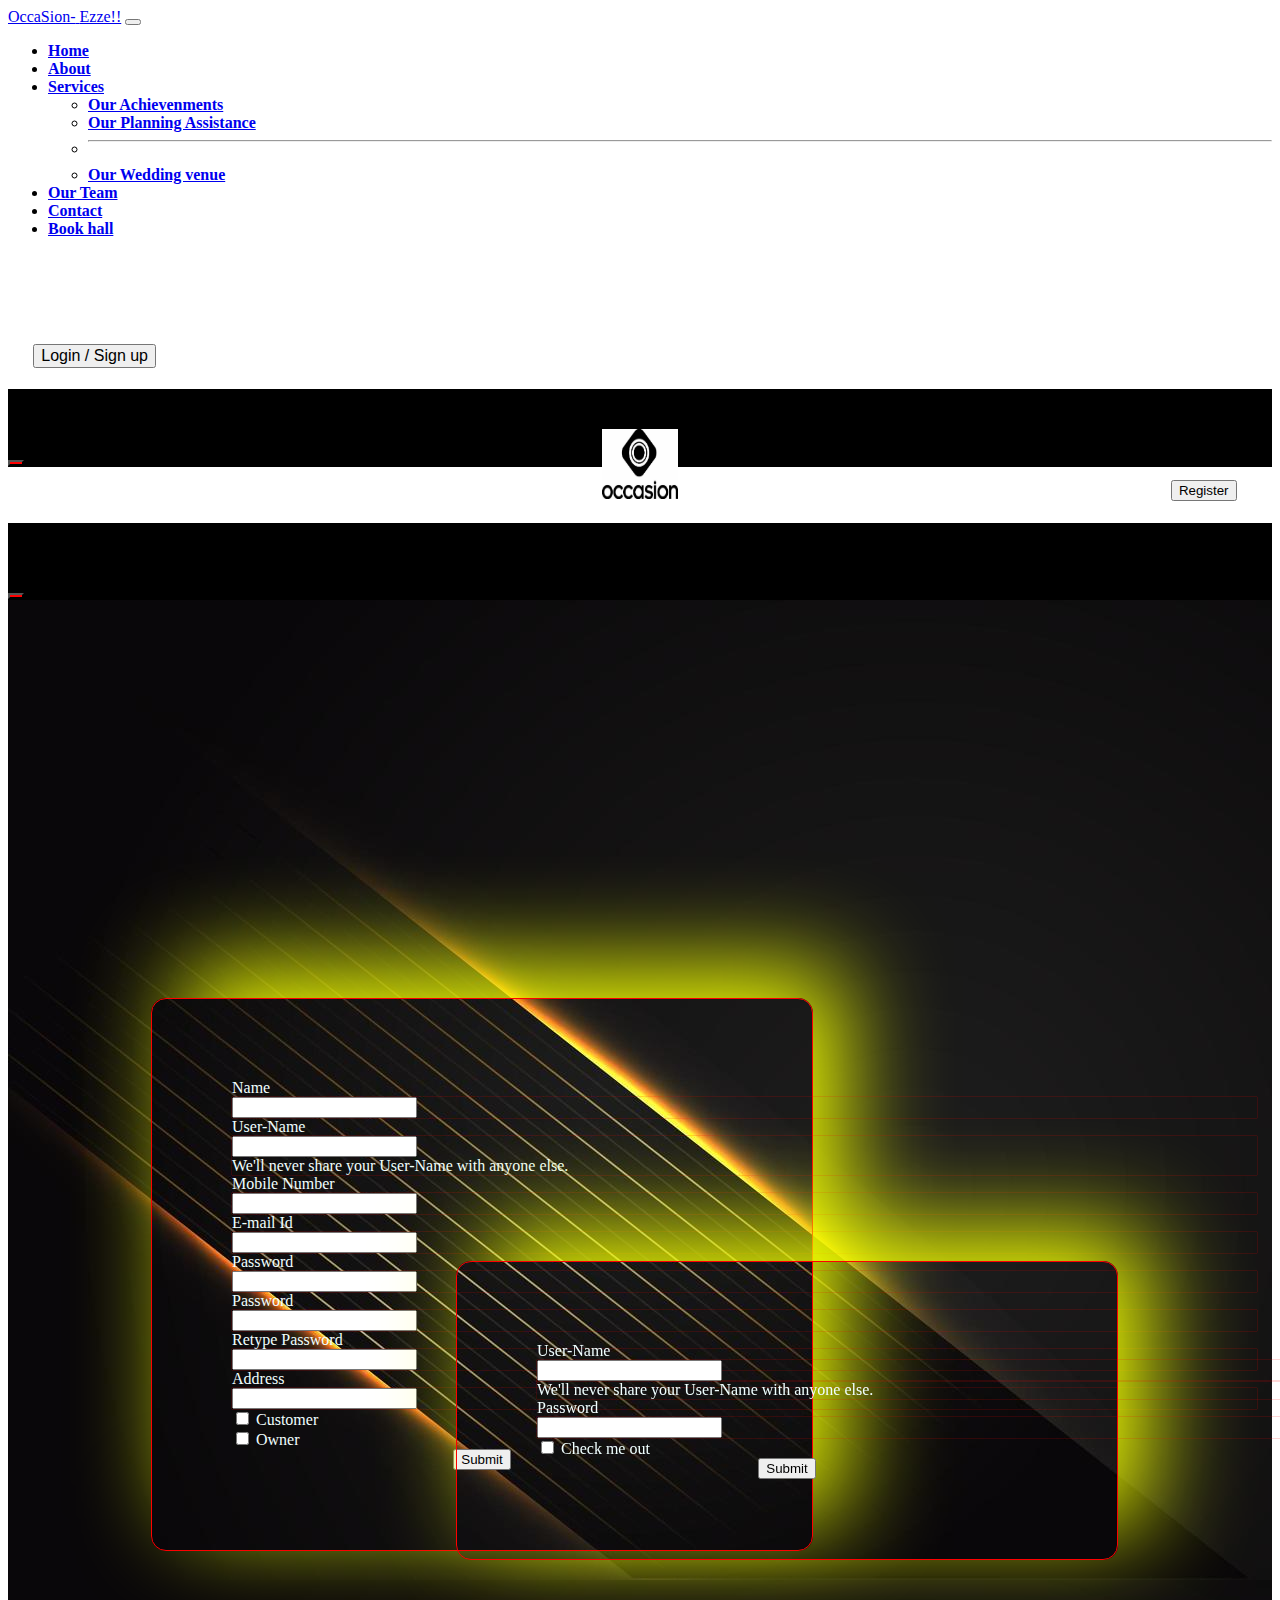
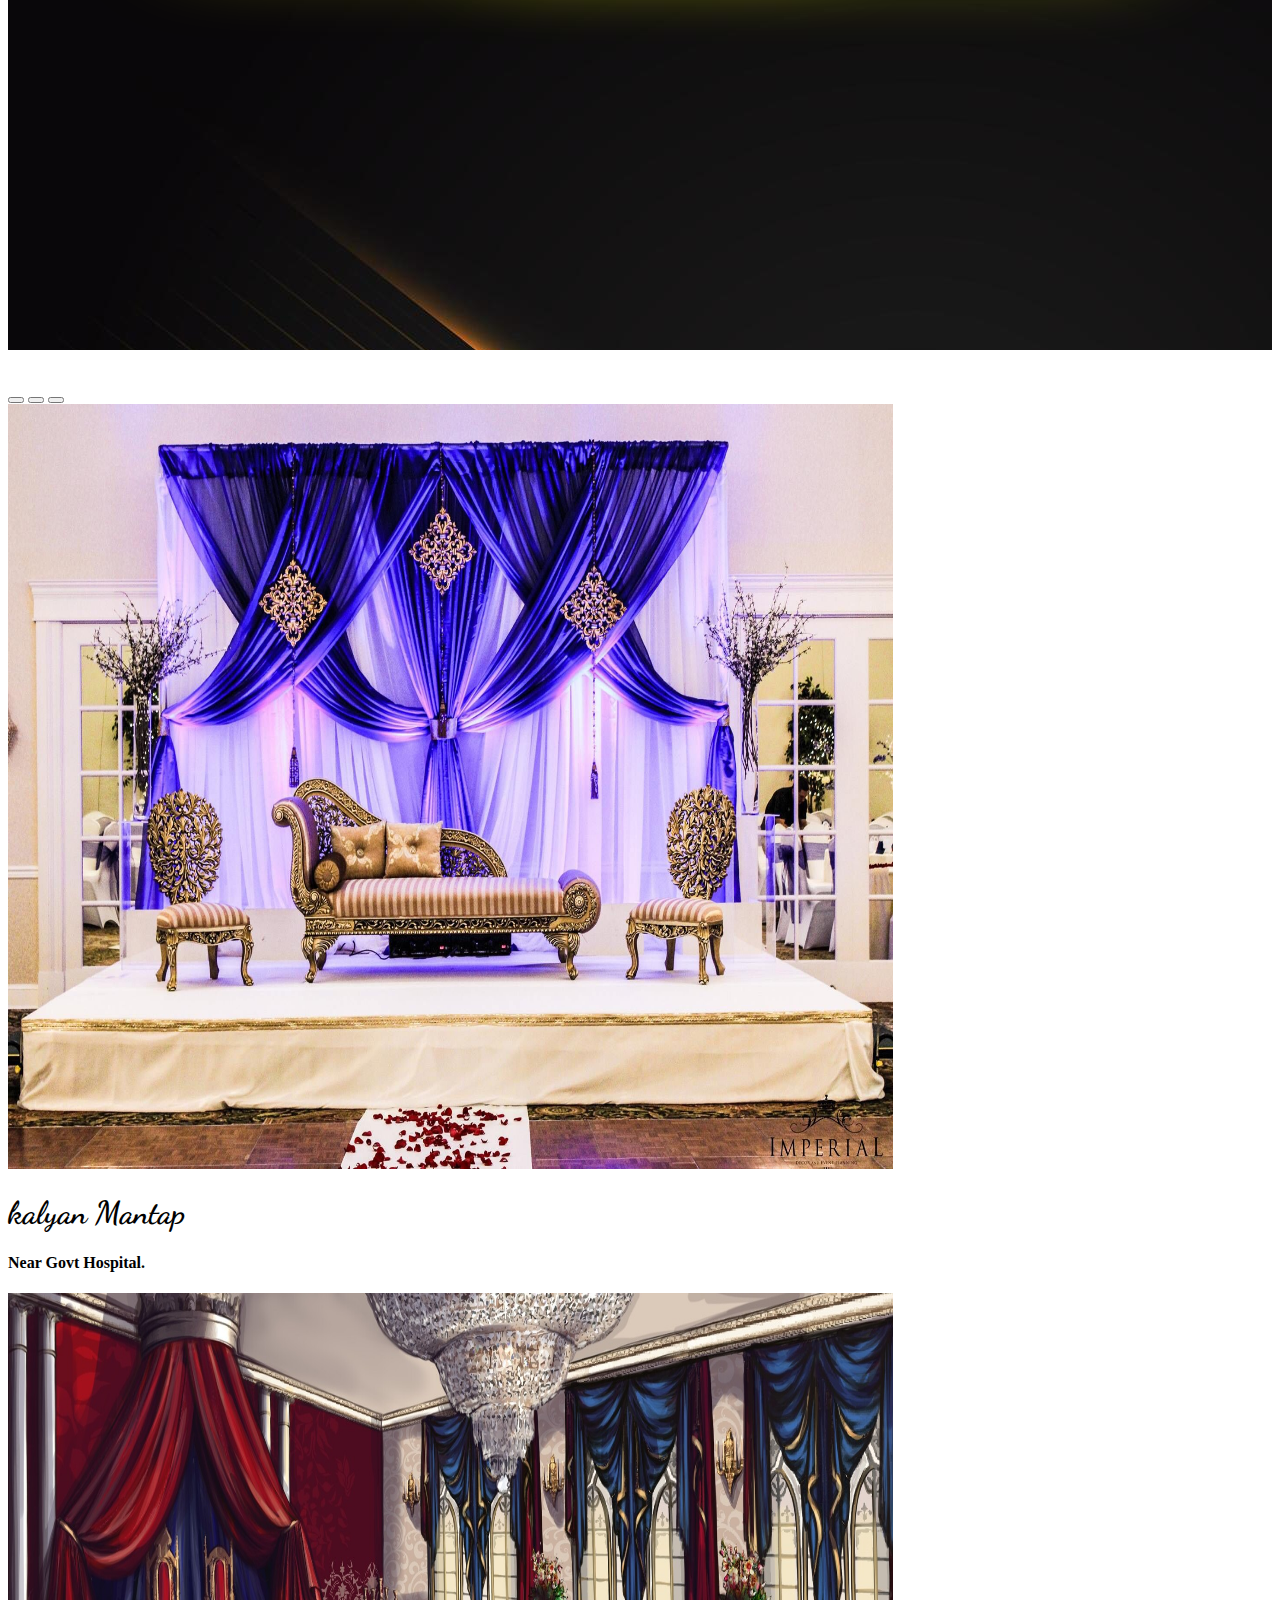
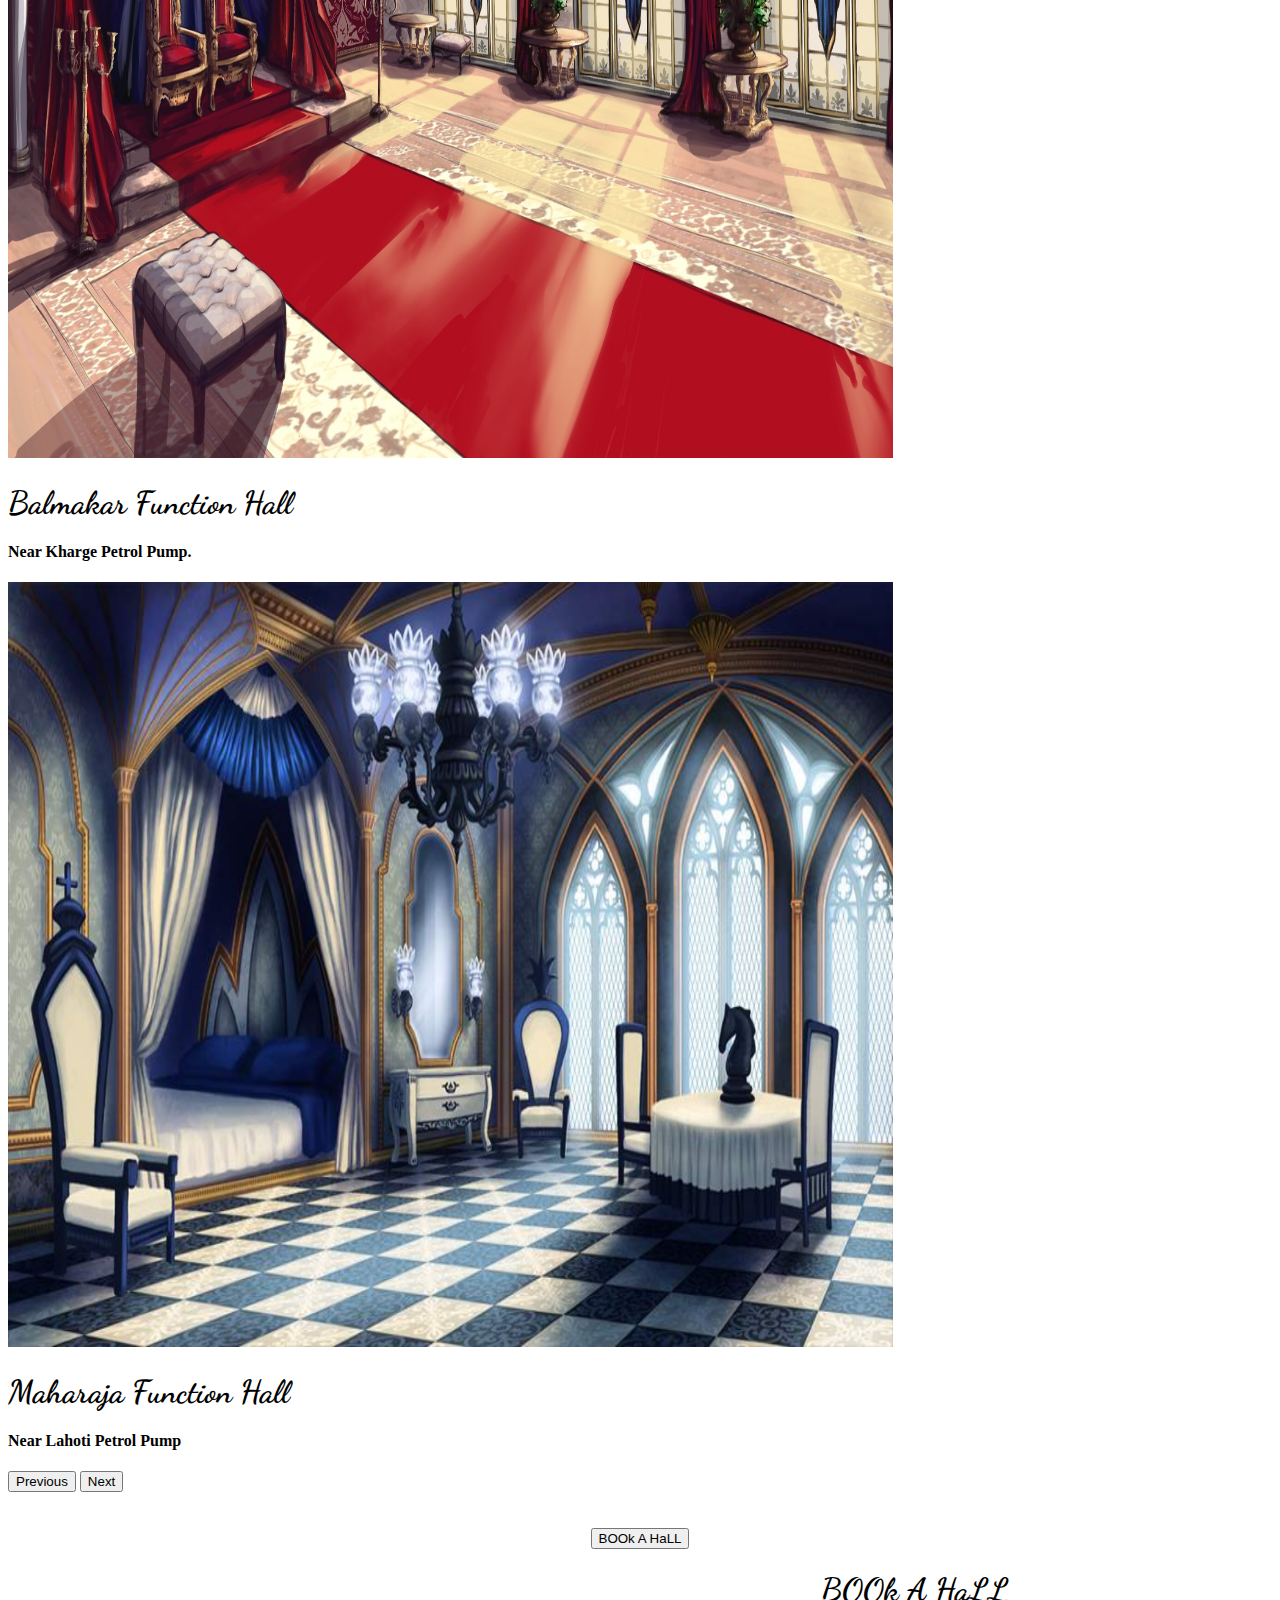
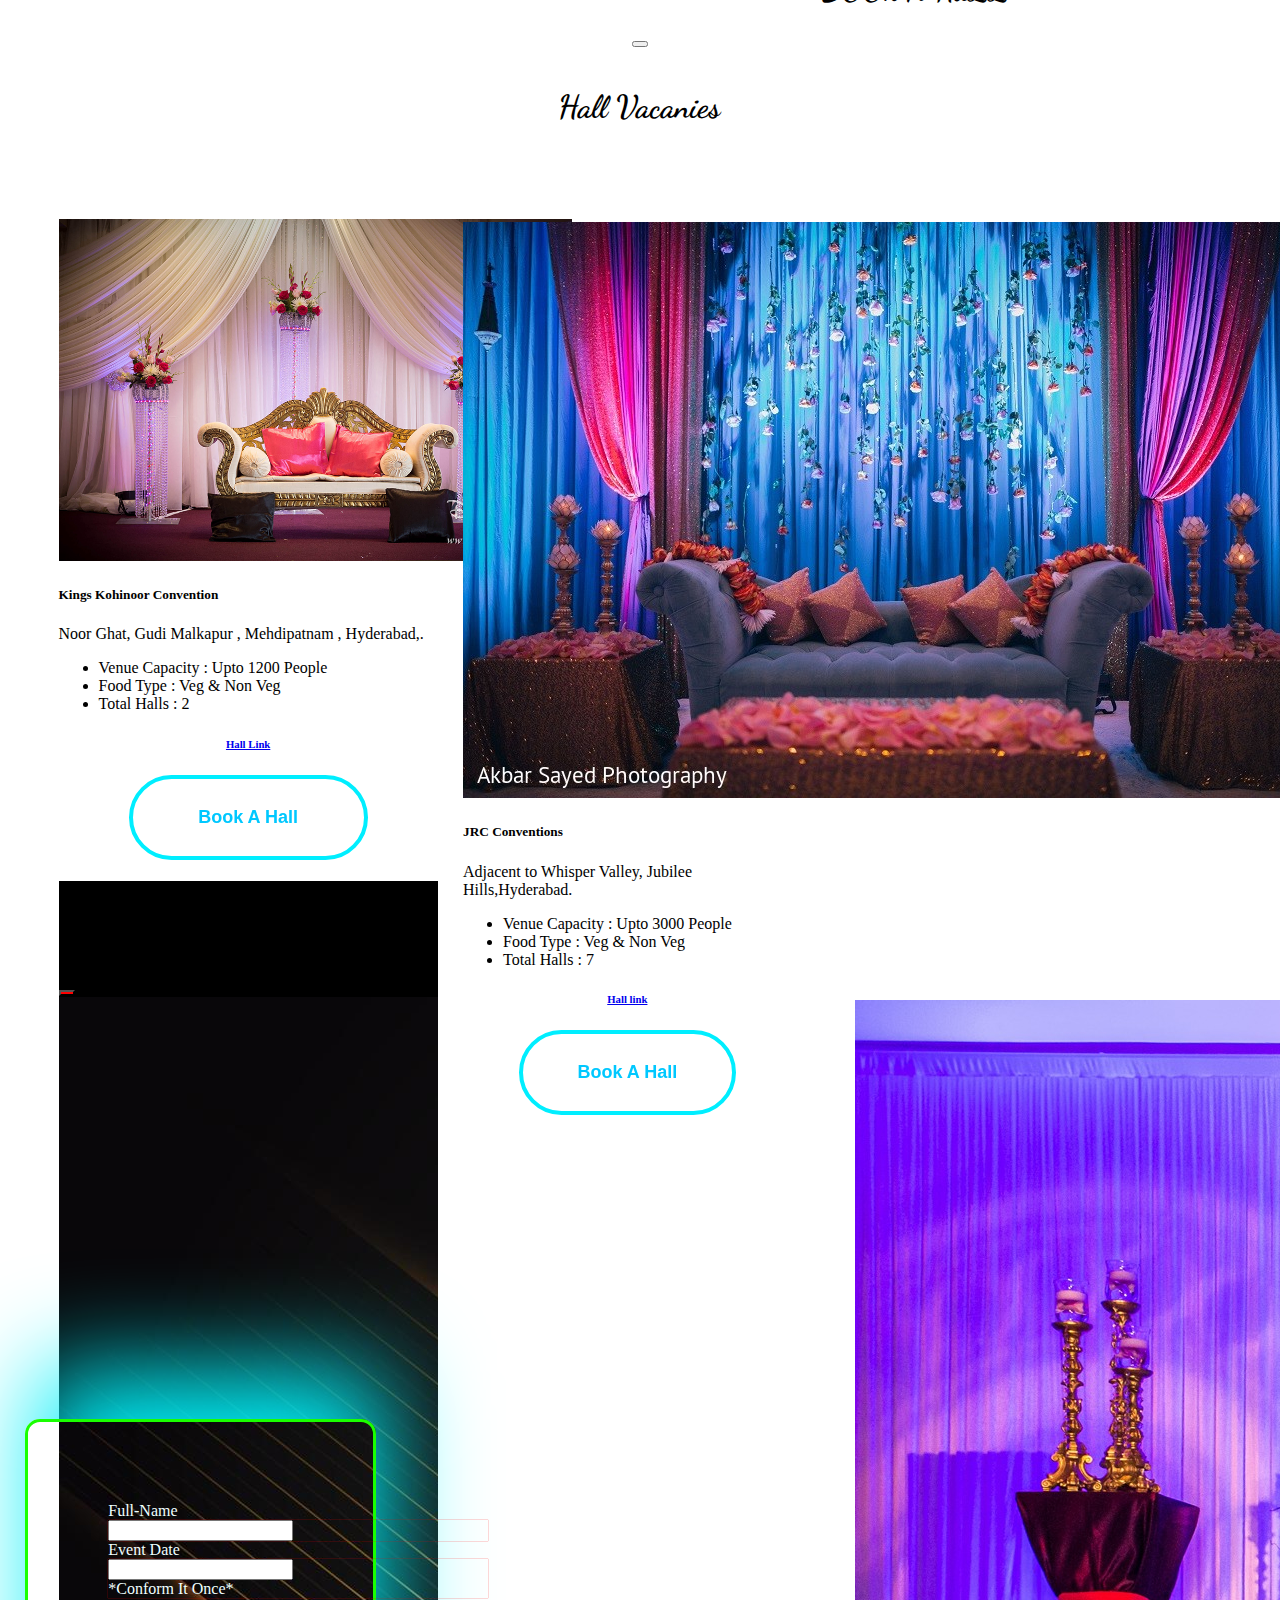
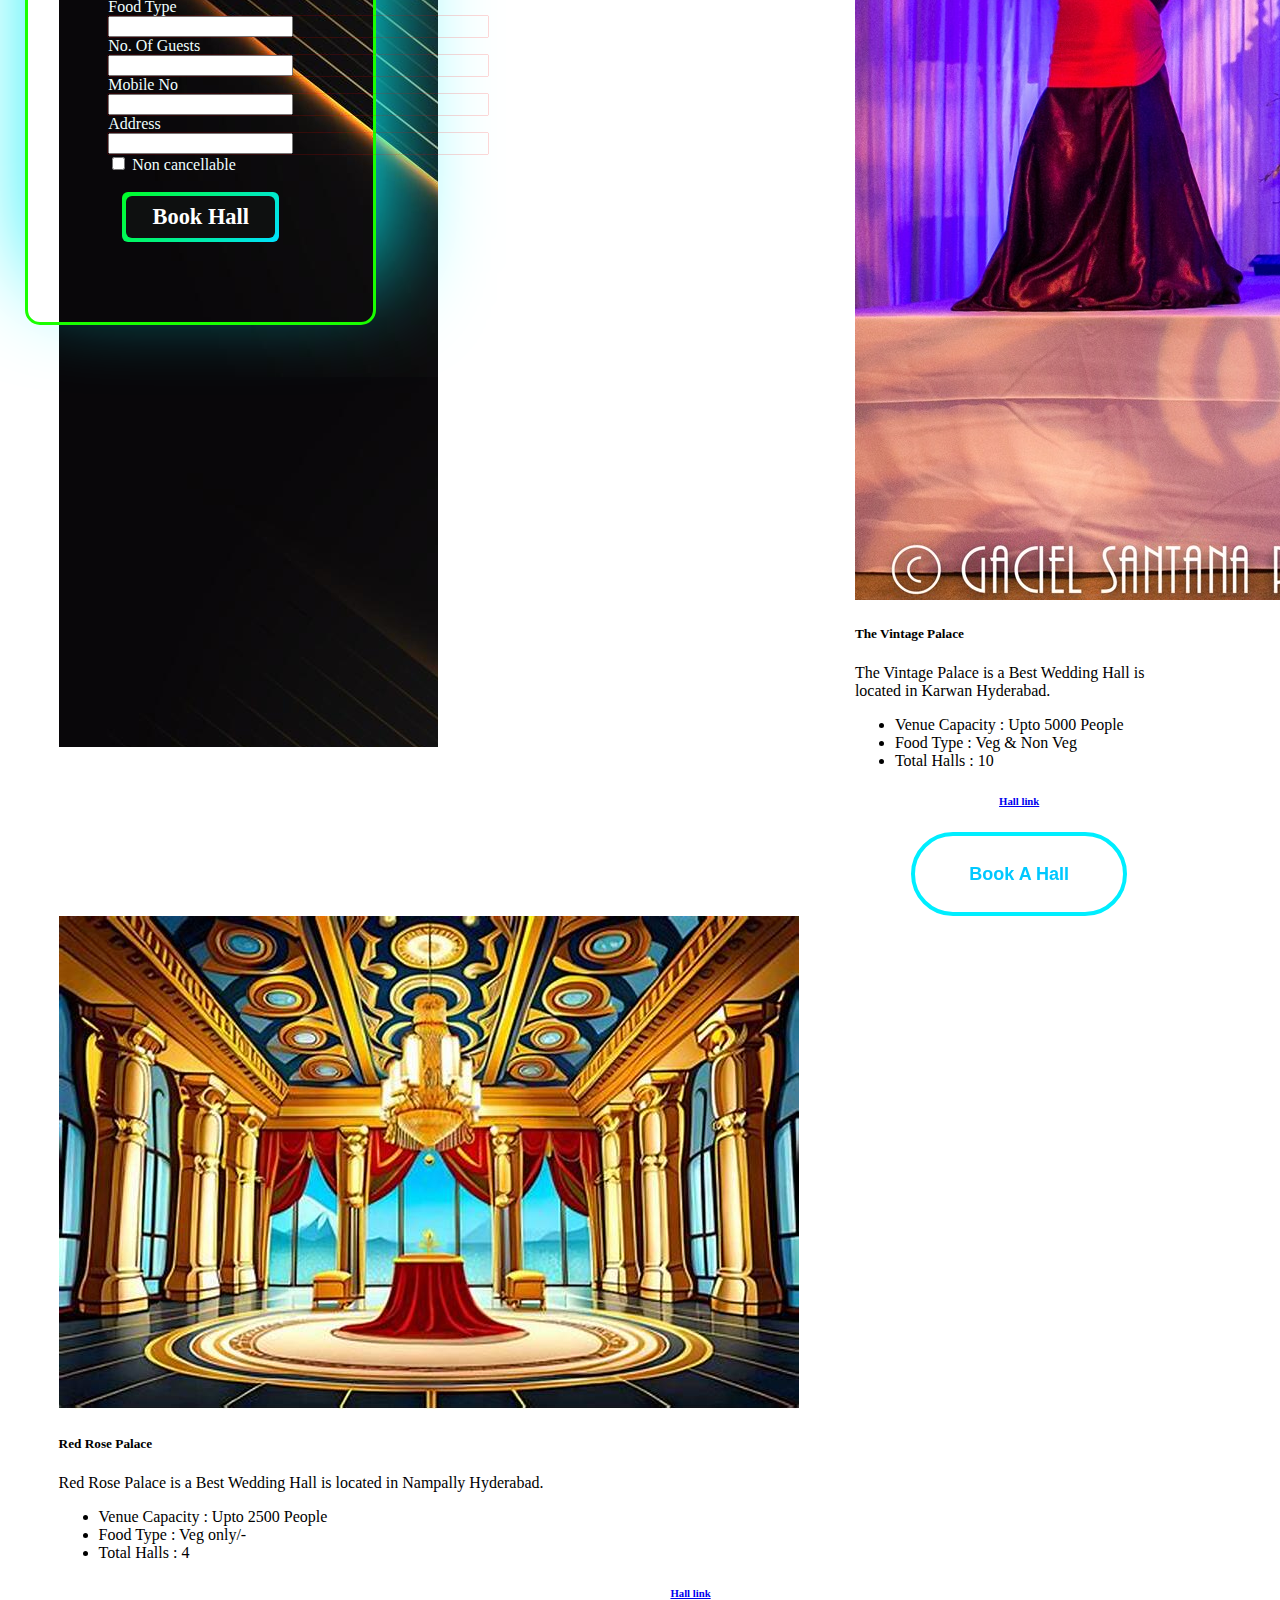
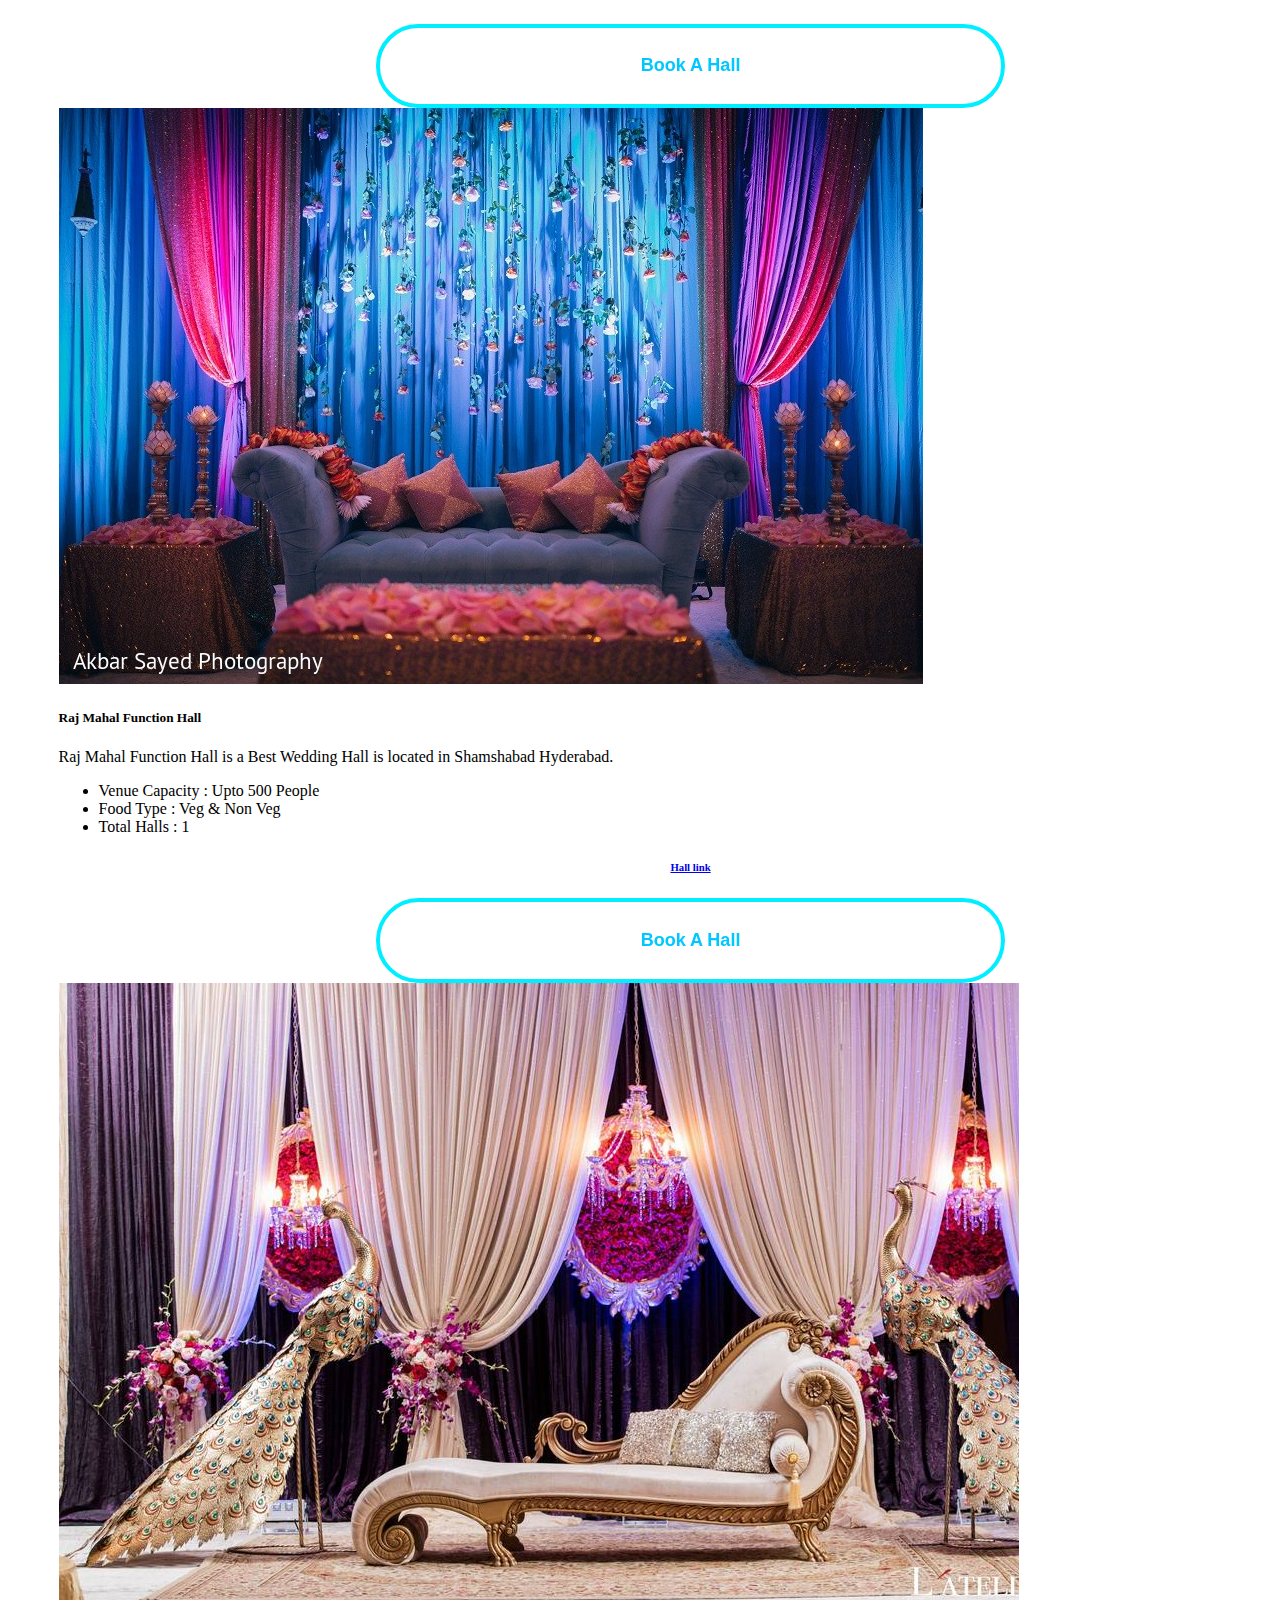
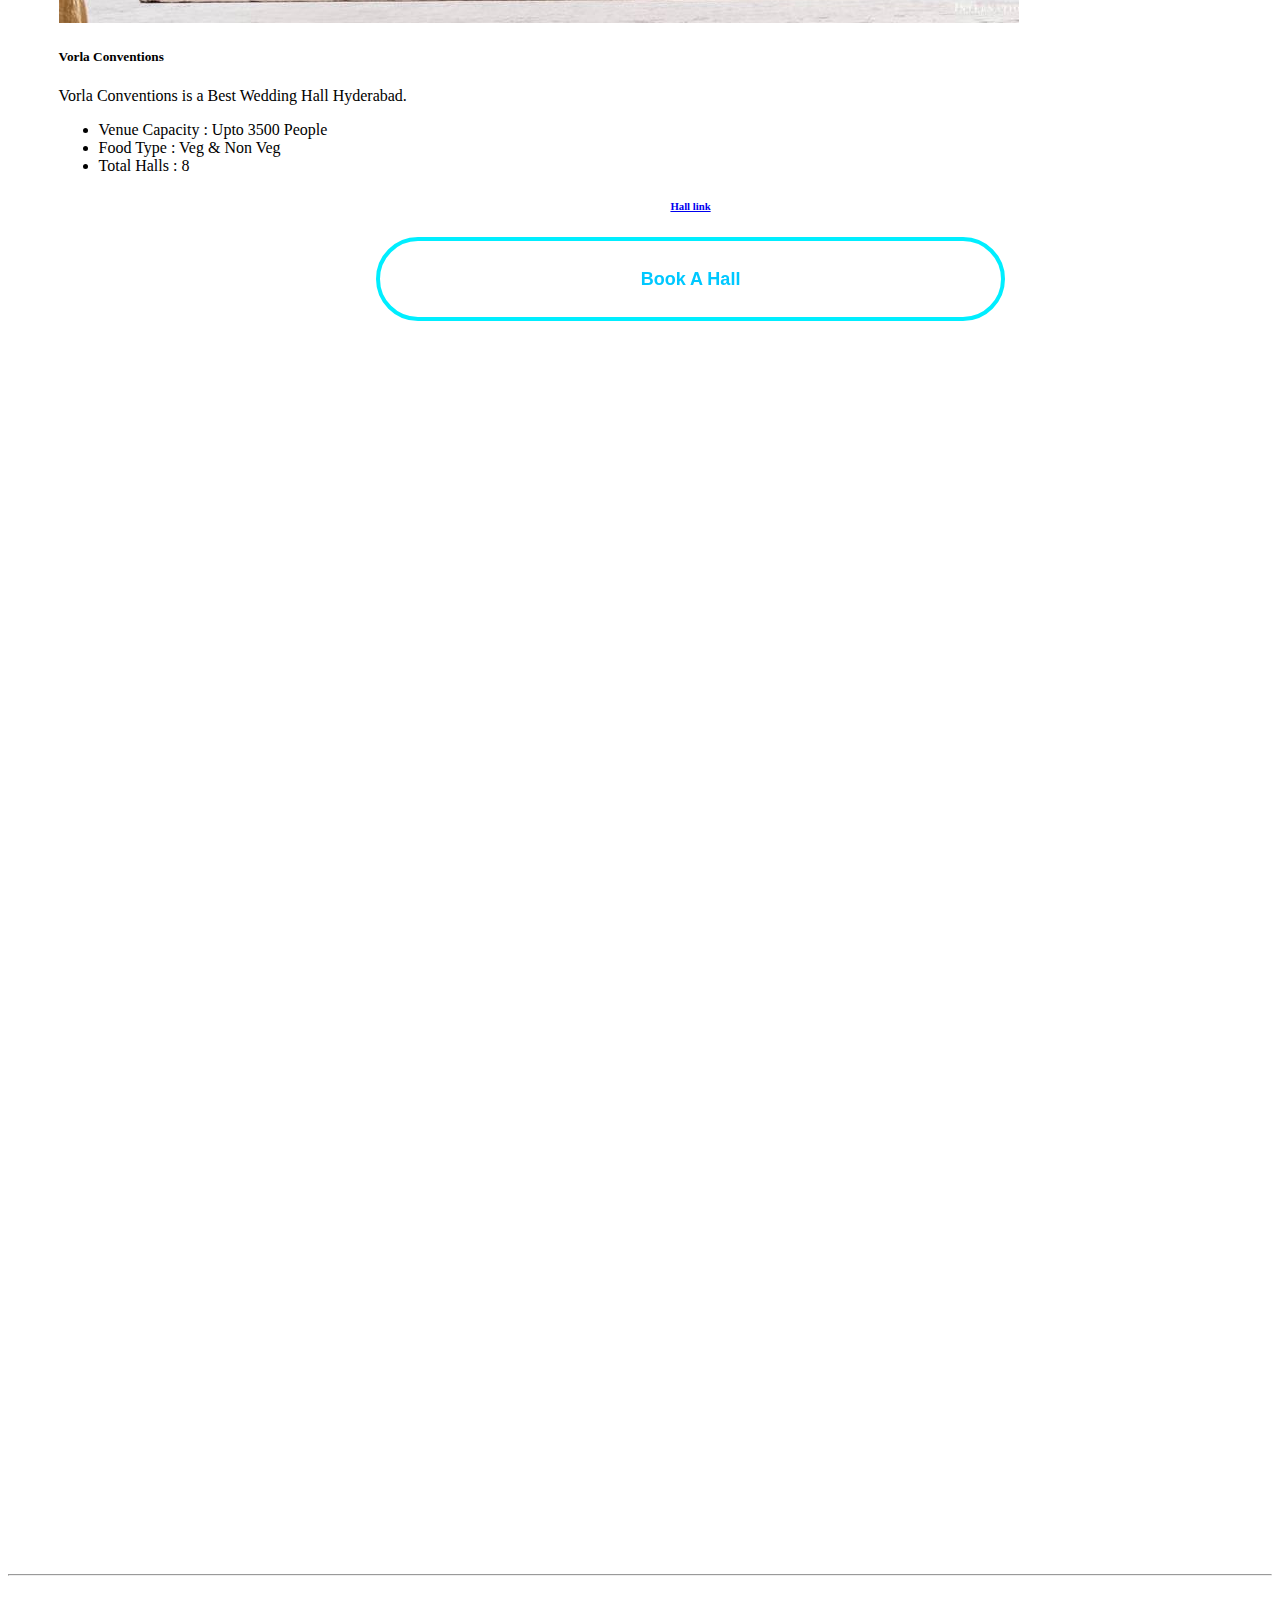
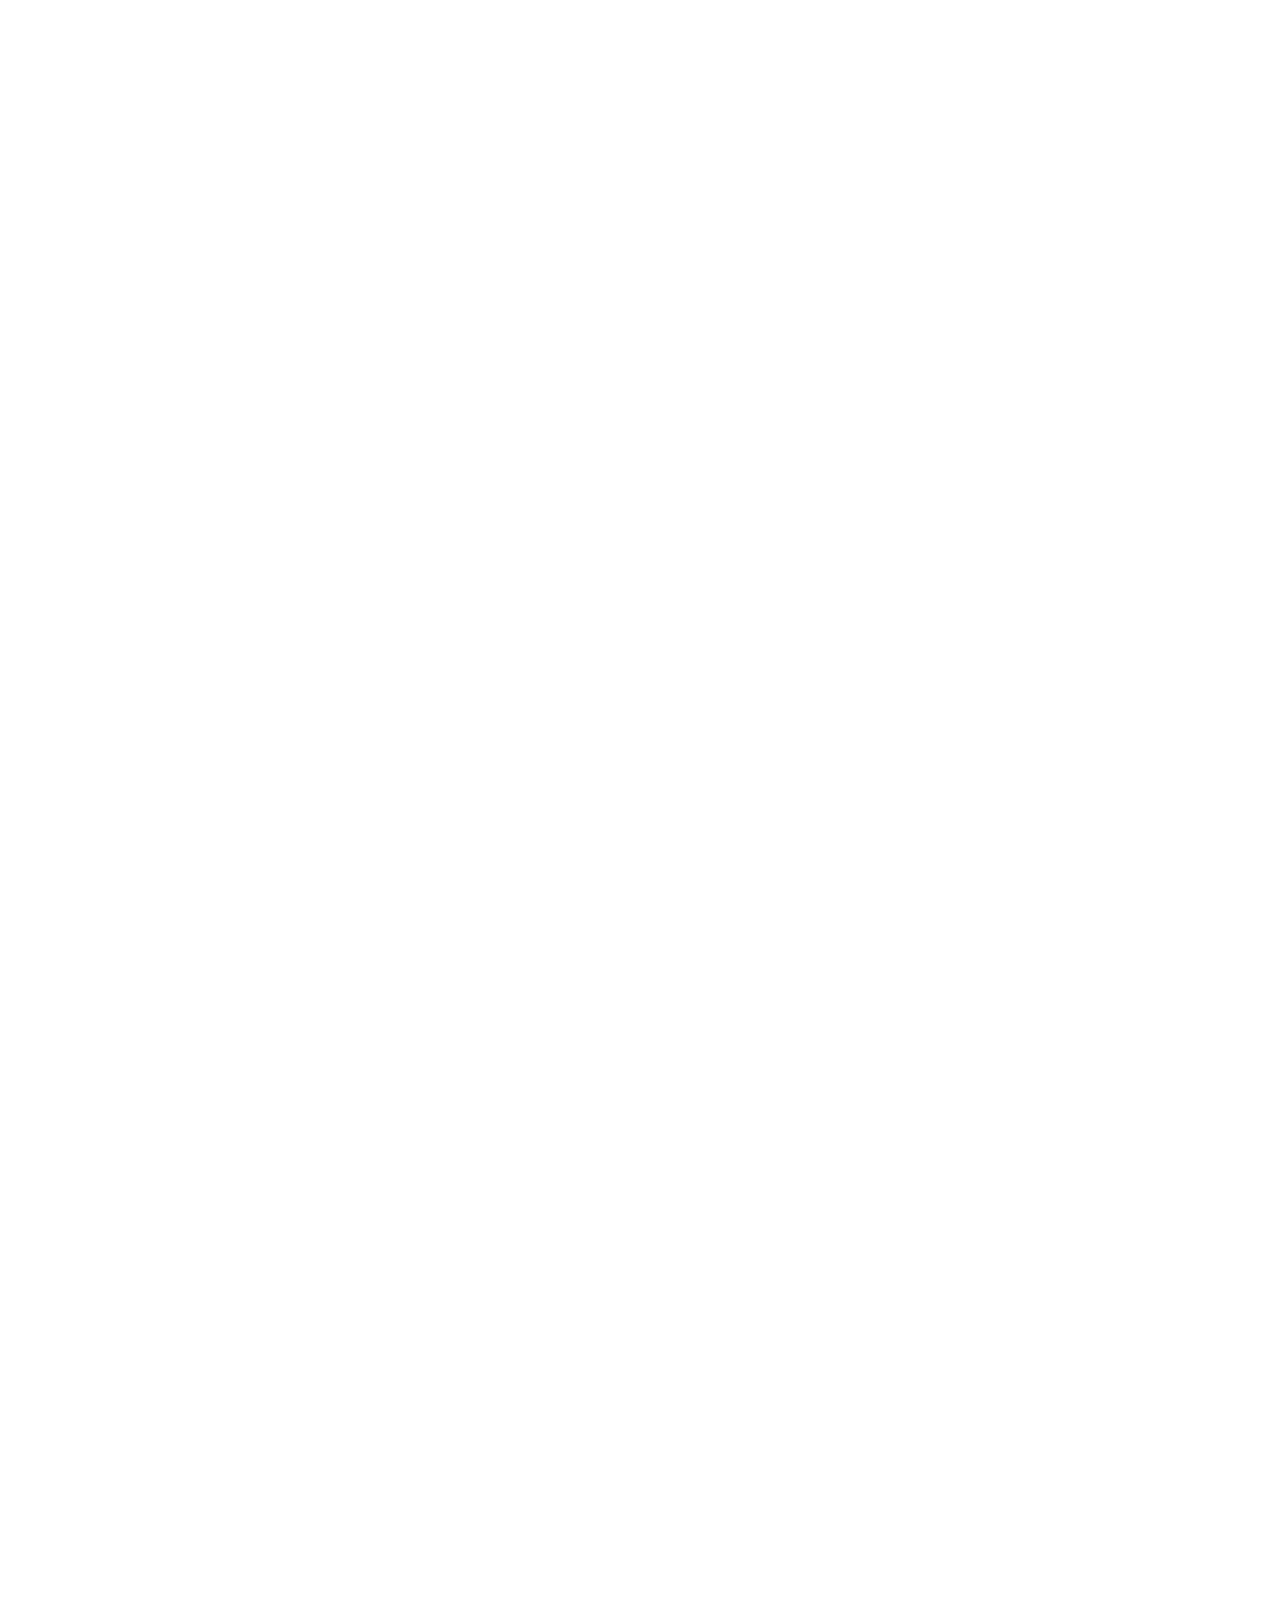
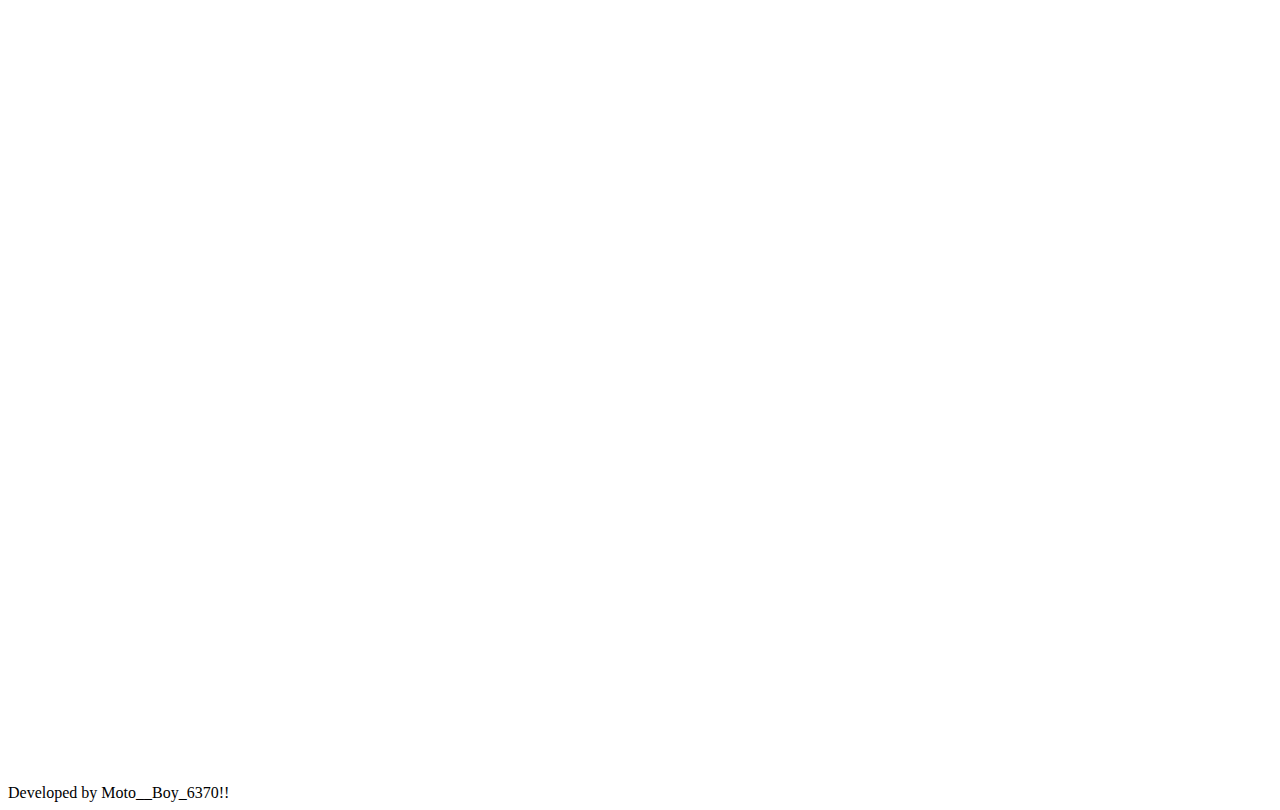
<file: boot/index.html>
<!DOCTYPE html>
<html lang="en">
<head>
    <meta charset="UTF-8">
    <meta name="viewport" content="width=device-width, initial-scale=1.0">
    <title>TEAM 404!! ERA</title>
    <link href="https://unpkg.com/aos@2.3.1/dist/aos.css" rel="stylesheet">
    <link rel="stylesheet" href="style.css">
    <link href="https://cdn.jsdelivr.net/npm/bootstrap@5.0.2/dist/css/bootstrap.min.css" rel="stylesheet" integrity="sha384-EVSTQN3/azprG1Anm3QDgpJLIm9Nao0Yz1ztcQTwFspd3yD65VohhpuuCOmLASjC" crossorigin="anonymous">
    <link rel="preconnect" href="https://fonts.googleapis.com">
<link rel="preconnect" href="https://fonts.gstatic.com" crossorigin>
<link href="https://fonts.googleapis.com/css2?family=Dancing+Script:wght@500&display=swap" rel="stylesheet">

<link rel="stylesheet" href="https://cdnjs.cloudflare.com/ajax/libs/font-awesome/4.7.0/css/font-awesome.min.css">
<style>
  .center-container {
      display: flex;
      justify-content: center;
      align-items: center;
      height: 150vh; /* Adjust as needed */
      padding: auto;
      
      
    }
    .center-containers {
      display: flex;
      justify-content: center;
      align-items: center;
      height: 150vh; /* Adjust as needed */
      position: fixed;
      padding: 35%;
      margin-top: -14%;
      
      
      
    }


    /* Optional: Style the container */
    .content-container {
      width: 500px;
      padding: 80px;
      border: 1px solid #ff0000;
      border-radius: 15px;
      box-shadow: 30px -30px 100px rgb(242, 255, 0);
      
    }

    .content-containeru {
      width: 500px;
      padding: 80px;
      border: 3px solid #1aff00;
      border-radius: 15px;
      box-shadow: 10px -50px 100px rgb(0, 239, 247);
      
    }
    .bn39 {
  background-image: linear-gradient(135deg, #00ff26, #00e1ff);
  border-radius: 6px;
  box-sizing: border-box;
  color: #ffffff;
  display: block;
  height: 50px;
  font-size: 1.4em;
  font-weight: 600;
  padding: 4px;
  position: relative;
  text-decoration: none;
  width: 7em;
  z-index: 2;
}

.bn39:hover {
  color: #fff;
}

.bn39 .bn39span {
  align-items: center;
  background: #0e1010;
  border-radius: 6px;
  display: flex;
  justify-content: center;
  height: 100%;
  transition: background 0.5s ease;
  width: 100%;
}

.bn39:hover .bn39span {
  background: transparent;
}
   
</style>

  
</head>
<body>
    <header>
    <nav class="navbar navbar-expand-lg navbar-light bg-white px-4 border-bottom fixed-top">
        <div class="container-fluid">
          <a class="navbar-brand" href="#"><span class="text-dark.bg-gradient fs-2
            ">OccaSion-</span>   <span class="text-danger fs-2">Ezze!!</span></a>
          <button class="navbar-toggler" type="button" data-bs-toggle="collapse" data-bs-target="#navbarSupportedContent" aria-controls="navbarSupportedContent" aria-expanded="false" aria-label="Toggle navigation">
            <span class="navbar-toggler-icon"></span>
          </button>
          <div class="collapse navbar-collapse" id="navbarSupportedContent">
            <ul class="navbar-nav ms-auto mb-2 mb-lg-0 fs-4 text-center">
              <li class="nav-item">
                <a class="nav-link active text-danger" aria-current="page" href="#home"><b>Home</b></a>
              </li>
              <li class="nav-item active text-danger">
                <a class="nav-link" href="#about"><b>About</b></a>
              </li>
              <li class="nav-item dropdown">
                <a class="nav-link dropdown-toggle " href="#" id="navbarDropdown" role="button" data-bs-toggle="dropdown" aria-expanded="false">
                  <b>Services</b>
                </a>
                <ul class="dropdown-menu" aria-labelledby="navbarDropdown">
                  <li><a class="dropdown-item" href="#services"><b>Our Achievenments</b> </a></li>
                  <li><a class="dropdown-item" href="#services"><b>Our Planning Assistance</b></a></li>
                  <li><hr class="dropdown-divider"></li>
                  <li><a class="dropdown-item" href="#services"><b> Our Wedding venue</b></a></li>
                </ul>
              </li>
              <li class="nav-item">
                <a class="nav-link" href="#team"><b>Our Team</b></a>
              </li>
              <li class="nav-item">
                <a class="nav-link" href="#contact"><b>Contact</b></a>
              </li>
              <li class="nav-item">
                <a class="nav-link" href="#home"><b>Book hall</b></a>
              </li>
              
            </ul>
        
          </div>
        </div>
      </nav> 

      


    


      <br><br><br><br><br>
<!-- Button trigger modal -->
<div class="zoo">
<button type="button" class="btn  btn-dark"  style="font-size: 16px;" data-bs-toggle="modal" data-bs-target="#staticBackdrop" >
  Login / Sign up
</button>
</div>


<!-- Modal -->
<div class="modal fade" id="staticBackdrop" data-bs-backdrop="static" data-bs-keyboard="false" tabindex="-1" aria-labelledby="staticBackdropLabel" aria-hidden="true">

  <div class="modal-dialog modal-fullscreen">
    <div class="modal-content">
      <div class="modal-header" style="background-color: black;">
      
        <h1 class="modal-titles" id="exampleModalsLabel"><span class="text-warning">Login Details</span></h1>
        
        
        <button type="button" style="background-color: #ff0000;" class="btn-close" data-bs-dismiss="modal" aria-label="Close"></button>
      </div>

      
      <div class="modal-body">
        <div class="center-containers">
          <div class="content-container">
            <form>
       
              <div class="col-md-8">
              <div class="mb-3">
            
                <label for="exampleInputEmail1" class="form-label">User-Name</label>
                <div class="soo">
                <input type="email" class="form-control" id="exampleInputEmail1" aria-describedby="emailHelp">
              </div>
              <div class="soo">
                <div id="emailHelp" class="form-text">We'll never share your User-Name with anyone else.</div>
              </div>
              </div>
            </div>
            <div class="col-md-8">
              <div class="mb-3">
                <label for="exampleInputPassword1" class="form-label">Password</label>
                <div class="soo">
                <input type="password" class="form-control" id="exampleInputPassword1">
              </div>
              </div>
            </div>
              <div class="mb-3 form-check">
                <input type="checkbox" class="form-check-input" id="exampleCheck1">
                <label class="form-check-label" for="exampleCheck1">Check me out</label>
              </div>
              <center><button type="submit" class="btn btn-warning">Submit</button></center>
            </form>
          </div>
        </div>
     
    </div>
  </div>
</div>
</div>




<center>
  <div class="yo">
    <img src="l9.jpeg" alt="" height="70vh" width="6%">
    <h3><span class="text-danger">Ezze</span></h3>
  </div>
</center>
<br><br><br><br><br><br><br>
  
  <div class="up">
<button type="button" class="btn btn-dark" data-bs-toggle="modal" data-bs-target="#exampleModal">
  Register
</button>
</div>

<!-- Modal -->
<div class="modal fade" id="exampleModal" tabindex="-1" aria-labelledby="exampleModalLabel" aria-hidden="true">
  <div class="modal-dialog modal-fullscreen ">
    <div class="modal-content">
      <div class="modal-header" style="background-color: black;">
        <h1 class="modal-titles" id="exampleModalsLabel" ><span class="text-warning">Register Details</span></h1>
 
        <button type="button" style="background-color: #ff0000;" class="btn-close" data-bs-dismiss="modal" aria-label="Close"></button>
        
      </div>
      
      <div class="modal-body">
        <div class="center-container">
          <div class="content-container">
            <form>
              <div class="col-md-8">
              <div class="mb-3">
                
                <label for="exampleInputEmail1" class="form-label">Name</label>
                <div class="soo">
                <input type="email" class="form-control" id="exampleInputEmail1" aria-describedby="emailHelp">
              </div>
              </div>
                
              </div>
              <div class="col-md-8">
                <div class="mb-3">
                  <label for="exampleInputEmail1" class="form-label">User-Name</label>
                  <div class="soo">
                  <input type="email" class="form-control" id="exampleInputEmail1" aria-describedby="emailHelp">
                  <div id="emailHelp" class="form-text">We'll never share your User-Name with anyone else.</div>
                </div>
                </div>
              </div>
              <div class="col-md-8">
                <div class="mb-3">
                  <label for="exampleInputPassword1" class="form-label">Mobile Number</label>
                  <div class="soo">
                  <input type="number" class="form-control" id="exampleInputPassword1">
                </div>
                </div>
              </div>
              <div class="col-md-8">
                <div class="mb-3">
                  <label for="exampleInputPassword1" class="form-label">E-mail Id</label>
                  <div class="soo">
                  <input type="password" class="form-control" id="exampleInputPassword1">
                </div>
                </div>
              </div>
              <div class="col-md-8">
                <div class="mb-3">
                  <label for="exampleInputPassword1" class="form-label">Password</label>
                  <div class="soo">
                  <input type="password" class="form-control" id="exampleInputPassword1">
                </div>
                </div>
              </div>
               <div class="col-md-8">
              <div class="mb-3">
                <label for="exampleInputPassword1" class="form-label">Password</label>
                <div class="soo">
                <input type="password" class="form-control" id="exampleInputPassword1">
              </div>
            </div>
            </div>
            <div class="col-md-8">
              <div class="mb-3">
                <label for="exampleInputPassword1" class="form-label"> Retype Password</label>
                <div class="soo">
                <input type="password" class="form-control" id="exampleInputPassword1">
              </div>
              </div>
            </div>
            <div class="col-md-8">
              <div class="mb-3">
                <label for="exampleInputPassword1" class="form-label">Address</label>
                <div class="soo">
                 <input type="password" class="form-control" id="exampleInputPassword1">
              </div>
              </div>
            </div>
              
              <div class="mb-3 form-check">
                <input type="checkbox" class="form-check-input" id="exampleCheck1">
                <label class="form-check-label" for="exampleCheck1">Customer</label>
              </div>
              <div class="mb-3 form-check">
                <input type="checkbox" class="form-check-input" id="exampleCheck1">
                <label class="form-check-label" for="exampleCheck1">Owner</label>
              </div>
             <center> <button type="submit" class="btn btn-warning">Submit</button></center>
            </form>
          </div>
        </div>
        
        
      

      
    </div>
  </div>
</div>
</div>
</div>



<br>

<!-- Button trigger modal -->




<br>

<section id="home">
      <div id="carouselExampleDark" class="carousel carousel-dark slide" data-bs-ride="carousel">
        <div class="carousel-indicators">
          <button type="button" data-bs-target="#carouselExampleDark" data-bs-slide-to="0" class="active" aria-current="true" aria-label="Slide 1"></button>
          <button type="button" data-bs-target="#carouselExampleDark" data-bs-slide-to="1" aria-label="Slide 2"></button>
          <button type="button" data-bs-target="#carouselExampleDark" data-bs-slide-to="2" aria-label="Slide 3"></button>
        </div>
        <div class="carousel-inner">
          <div class="carousel-item active" data-bs-interval="10000">
            <img src="y3.jpg" class="d-block w-100" alt="" height="80vh" width="100%">
            <div class="carousel-caption  d-md-block">
              <h1><b>kalyan Mantap</b></h1>
              <p><b> <h4> Near Govt Hospital.</h4></b></p>
            </div>
          </div>
          <div class="carousel-item" data-bs-interval="2000">
            <img src="y13.jpg" class="d-block w-100" alt="...">
            <div class="carousel-caption  d-md-block">
              <h1><b>Balmakar Function Hall</b></h1>
              <p><b><h4>Near Kharge Petrol Pump.</h4></b></p>
            </div>
          </div>
          <div class="carousel-item">
            <img src="y14.png" class="d-block w-100" alt="...">
            <div class="carousel-caption  d-md-block">
              <h1><b>Maharaja Function Hall</b></h1>
              <p><b><h4>Near Lahoti Petrol Pump</h4></b></p>
            </div>
          </div>
        </div>
        <button class="carousel-control-prev" type="button" data-bs-target="#carouselExampleDark" data-bs-slide="prev">
          <span class="carousel-control-prev-icon" aria-hidden="true"></span>
          <span class="visually-hidden">Previous</span>
        </button>
        <button class="carousel-control-next" type="button" data-bs-target="#carouselExampleDark" data-bs-slide="next">
          <span class="carousel-control-next-icon" aria-hidden="true"></span>
          <span class="visually-hidden">Next</span>
        </button>
      </div>
    </section>
</header>
<br><br>



<!-- Button trigger modal -->
<center>
<button type="button" class="btn btn-dark" data-bs-toggle="modal" data-bs-target="#exampleModals">
  BOOk A HaLL
</button>
</center>

<!-- Modal -->
<div class="modal fade" id="exampleModals" tabindex="-1" aria-labelledby="exampleModalsLabel" aria-hidden="true">
  <div class="modal-dialog modal-fullscreen">
    <div class="modal-content">
     <center> <div class="modal-header">
        <h1 class="modal-titles" id="exampleModalsLabel">BOOk <span class="text-info">A</span> HaLL</h1>
        <button type="button" class="btn-close" data-bs-dismiss="modal" aria-label="Close"></button>
      </div></center><br>
        <h1 class="modal-titles" id="exampleModalsLabel"><span class="text-dark">Hall</span> <span class="text-info">Vacanies</span> </h1><br>
      <div class="modal-bodys"><br>
       
       <br>
      
<br>
<div class="card" style="width: 18rem; width: 30%; height: 20vh; padding-left: 4%; margin-top: -14;" >
  <img src="y4.jpeg" class="card-img-top" alt="..." height="190%">
  <div class="card-body bg-dark">
    <h5 class="card-title"><span class="text-info"> Kings Kohinoor Convention</span></h5>
    <p class="card-text"><span class="text-info">Noor Ghat, Gudi Malkapur , Mehdipatnam , Hyderabad,.</span></p>
  </div>
  <ul class="list-group list-group-flush bg-info">
    <li class="list-group-item bg-dark text-info">Venue Capacity :	Upto 1200 People</li>
    <li class="list-group-item bg-dark text-info"> Food Type :	Veg & Non Veg</li>
    <li class="list-group-item bg-dark text-info">Total Halls :	2</li>
  </ul>
  <div class="card-body bg-dark">
    <center><a href="https://www.venuebookingz.com/hyderabad/mehdipatnam/banquet-hall/kings-kohinoor-convention/24678" class="card-link "><h6>Hall Link</h6></a></center>
   <center><a href="/" class="bn3637 bn36" data-bs-toggle="modal" data-bs-target="#exampleModale">Book A Hall</a></center>





<!-- Modal -->
<div class="modal fade" id="exampleModale" tabindex="-1" aria-labelledby="exampleModaleLabel" aria-hidden="true">
 
  <div class="modal-dialog modal-fullscreen ">
    <div class="modal-content">
      <div class="modal-header" style="background-color: black;">
        <h1 class="modal-titles" id="exampleModalsLabel"><span class="text-info">BOOk .These. HaLL</span></h1>
        <button type="button" class="btn-close" data-bs-dismiss="modal" aria-label="Close" style="background-color: #ff0000;"></button>
        
      </div>
      
      <div class="modal-body ">
        <div class="center-container">
          <div class="content-containeru">
            <form >
              <div class="col-md-8">
              <div class="mb-3">
                
                <label for="exampleInputEmail1" class="form-label">Full-Name</label>
                <div class="soo">
                <input type="email" class="form-control" id="exampleInputEmail1" aria-describedby="emailHelp" name="username">
              </div>
              </div>
                
              </div>
              <div class="col-md-8">
                <div class="mb-3">
                  <label for="exampleInputEmail1" class="form-label">Event Date</label>
                  <div class="soo">
                  <input type="number" class="form-control" id="exampleInputEmail1" aria-describedby="emailHelp" name="date">
                  <div id="emailHelp" class="form-text"><span class="text-danger"> *Conform It Once*</span></div>
                </div>
                </div>
              </div>
              <div class="col-md-8">
                <div class="mb-3">
                  <label for="exampleInputPassword1" class="form-label">Food Type</label>
                  <div class="soo">
                  <input type="email" class="form-control" id="exampleInputPassword1" name="Food">
                </div>
                </div>
              </div>
              <div class="col-md-8">
                <div class="mb-3">
                  <label for="exampleInputPassword1" class="form-label">No. Of Guests </label>
                  <div class="soo">
                  <input type="number" class="form-control" id="exampleInputPassword1" name="Guests">
                </div>
                </div>
              </div>
              <div class="col-md-8">
                <div class="mb-3">
                  <label for="exampleInputPassword1" class="form-label">Mobile No</label>
                  <div class="soo">
                  <input type="number" class="form-control" id="exampleInputPassword1" name="Mobile"> 
                </div>
                </div>
              </div>
              
            <div class="col-md-8">
              <div class="mb-3">
                <label for="exampleInputPassword1" class="form-label">Address</label>
                <div class="soo">
                 <input type="email" class="form-control" id="exampleInputPassword1" name="address">
              </div>
              </div>
            </div>
              
              <div class="mb-3 form-check">
                <input type="checkbox" class="form-check-input" id="exampleCheck1">
                <label class="form-check-label" for="exampleCheck1">Non cancellable</label>
              </div><br>
              
             <center> <a class="bn39" href="/"><span class="bn39span">Book Hall</span></a></center>
            </form>
          </div>
        </div>
        
        
      

      
    </div>
  </div>















  </div>
</div>
  </div>
  
</div>
<div class="card" style="width: 18rem; width: 26%; height: 10%; margin-left: 36%; margin-top: -14%;" >
  <img src="y7.jpeg"class="card-img-top" alt="...">
  <div class="card-body bg-dark">
    <h5 class="card-title"><span class="text-info">JRC Conventions</span></h5>
    <p class="card-text"><span class="text-info">Adjacent to Whisper Valley, Jubilee Hills,Hyderabad.</span></p>
  </div>
  <ul class="list-group list-group-flush bg-info">
    <li class="list-group-item bg-dark text-info">Venue Capacity :	Upto 3000 People</li>
    <li class="list-group-item bg-dark text-info"> Food Type :	Veg & Non Veg</li>
    <li class="list-group-item bg-dark text-info">Total Halls :	7</li>
  </ul>
  <div class="card-body bg-dark">
    <center><a href="https://www.venuebookingz.com/hyderabad/jubilee-hills/banquet-hall/jrc-conventions/24398" class="card-link"><h6>Hall link</h6></a></center>
    <center><a href="/" class="bn3637 bn36" data-bs-toggle="modal" data-bs-target="#exampleModale">Book A Hall</a></center>



<!-- Modal -->

    
    

    
  </div>
</div>

<div class="card" style="width: 18rem; width: 26%; height: 10%; margin-left: 67%; margin-top: -9.1%; margin-right: 7%;" >
  <img src="marra5.jpg"class="card-img-top" alt="...">
  <div class="card-body bg-dark">
    <h5 class="card-title"><span class="text-info">The Vintage Palace</span></h5>
    <p class="card-text"><span class="text-info">The Vintage Palace is a Best Wedding Hall is located in Karwan Hyderabad.</span></p>
  </div>
  <ul class="list-group list-group-flush bg-info">
    <li class="list-group-item bg-dark text-info">Venue Capacity :	Upto 5000 People</li>
    <li class="list-group-item bg-dark text-info"> Food Type :	Veg & Non Veg</li>
    <li class="list-group-item bg-dark text-info">Total Halls :	10</li>
  </ul>
  <div class="card-body bg-dark">
   <center> <a href="https://www.venuebookingz.com/hyderabad/karwan/banquet-hall/the-vintage-palace/24283" class="card-link"><h6>Hall link</h6></a></center>
   <center><a href="/" class="bn3637 bn36" data-bs-toggle="modal" data-bs-target="#exampleModale">Book A Hall</a></center>
  </div>
</div>


      </div>
      
    </div>
    
  </div>
  
  <form class="row" >
   <div class="modal-footer" style="background-color: rgb(255, 255, 255); height: 200%;">
    <div class="col-lg-4">
    <div class="card" style="width: 18rem; width: 100%; height: 30%; padding-left: 4%; margin-top: -11;" >
      <img src="y11.jpeg" class="card-img-top" alt="...">
      <div class="card-body bg-dark">
        <h5 class="card-title"><span class="text-info">Red Rose Palace </span></h5>
        <p class="card-text"><span class="text-info">Red Rose Palace is a Best Wedding Hall is located in Nampally Hyderabad.</span></p>
      </div>
      <ul class="list-group list-group-flush bg-info">
        <li class="list-group-item bg-dark text-info">Venue Capacity :	Upto 2500 People</li>
        <li class="list-group-item bg-dark text-info"> Food Type :	Veg only/-</li>
        <li class="list-group-item bg-dark text-info">Total Halls :	4</li>
      </ul>
      <div class="card-body bg-dark">
        <center><a href="https://www.venuebookingz.com/hyderabad/nampally/banquet-hall/red-rose-palace/24771" class="card-link"><h6>Hall link</h6></a></center>
        <center><a href="/" class="bn3637 bn36" data-bs-toggle="modal" data-bs-target="#exampleModale">Book A Hall</a></center>
      </div>
      
    </div>
  </div>
  <div class="col-lg-4">
  <div class="card" style="width: 18rem; width: 100%; height: 30%; padding-left: 4%; margin-top: -11;" >
    <img src="y7.jpeg" class="card-img-top" alt="...">
    <div class="card-body bg-dark">
      <h5 class="card-title"><span class="text-info">Raj Mahal Function Hall</span></h5>
      <p class="card-text"><span class="text-info">Raj Mahal Function Hall is a Best Wedding Hall is located in Shamshabad Hyderabad.</span></p>
    </div>
    <ul class="list-group list-group-flush bg-info">
      <li class="list-group-item bg-dark text-info">Venue Capacity :	Upto 500 People</li>
      <li class="list-group-item bg-dark text-info"> Food Type :	Veg & Non Veg</li>
      <li class="list-group-item bg-dark text-info">Total Halls :	1</li>
    </ul>
    <div class="card-body bg-dark">
     <center> <a href="https://www.venuebookingz.com/hyderabad/shamshabad/banquet-hall/raj-mahal-function-hall/23504" class="card-link"><h6>Hall link</h6></a></center>
      <center><a href="/" class="bn3637 bn36" data-bs-toggle="modal" data-bs-target="#exampleModale">Book A Hall</a></center>
    </div>
  </div>
  </div>
<div class="col-lg-4">
    <div class="card" style="width: 18rem; width: 100%; height: 30%; padding-left: 4%; margin-top: -11;" >
      <img src="y8.jpeg" class="card-img-top" alt="...">
      <div class="card-body bg-dark">
        <h5 class="card-title"><span class="text-info">Vorla Conventions</span></h5>
        <p class="card-text"><span class="text-info">Vorla Conventions is a Best Wedding Hall Hyderabad.</span></p>
      </div>
      
      <ul class="list-group list-group-flush bg-info">
        <li class="list-group-item bg-dark text-info">Venue Capacity :	Upto 3500 People</li>
        <li class="list-group-item bg-dark text-info"> Food Type :	Veg & Non Veg</li>
        <li class="list-group-item bg-dark text-info">Total Halls :	8</li>
      </ul>
      <div class="card-body bg-dark">
        <center><a href="https://www.venuebookingz.com/hyderabad/sainikpuri/banquet-hall/vorla-conventions/24529" class="card-link"><h6>Hall link</h6></a></center>
        <center><a href="/" class="bn3637 bn36" data-bs-toggle="modal" data-bs-target="#exampleModale">Book A Hall</a></center>
      </div>
      
    </div>
  </div>
  </div>
</form>
   
</div>




<br><br>
<section class="about my-5" id="about">
    <div class="container">
        <div class="text-center my-5" data-aos="fade-up" data-aos-offset="200">
            <h1 data-aos="fade-up" data-aos-offset="200">About <span class="text-danger">us</span></h1>
            <hr class="w-25 m-auto ">
        </div>
        <div class="row">
            <div class="col-sm-12 col-md-6 col-lg-6 col-12" data-aos="fade-right" data-aos-offset="500">
                <h1>Why Should You <span class="text-danger">Prefer Us</span></h1>
                <p class="p-3">Our Commitment to Excellence

                  At <b>[Occasion Ezze]</b>, we believe in excellence at every step. From the moment you explore our website to the day of your event, our team is dedicated to providing top-notch service. We carefully vet each function hall to ensure it meets our high standards, guaranteeing a venue that not only suits your needs but exceeds your expectations.
                  <br><br>
                  
                  Personalized Event Planning
                  
                  We understand that every celebration is unique, and so are your requirements. Our platform offers a personalized approach to event planning. Whether you're envisioning an intimate gathering or a grand celebration, we provide a range of options to accommodate your preferences. Our intuitive booking process allows you to customize your event package with ease, ensuring a seamless planning experience.
                  <br><br>
                  Customer Satisfaction at the Core
                  
                  Customer satisfaction is at the core of our mission. We take pride in the positive feedback and high ratings from our satisfied customers. Our commitment to transparency, reliability, and exceptional service has earned us a reputation as a trusted partner in event planning.
                  <br><br>
                  Community and Social Responsibility
                  
                  At <b>[Occasion Ezze]</b>, we believe in giving back to the community. A percentage of our proceeds goes towards initiatives that make a positive impact on society. When you choose us, you not only celebrate your special moments but also contribute to making a difference in the lives of others.
                  <br><br>
                  Join the [Your Website Name] Community
                  
                  We invite you to join our growing community of happy customers who have experienced the ease and joy of celebrating with us. Whether it's a milestone birthday or the most important day of your life,<b>[Occasion Ezze] </b> is here to make your celebrations extraordinary.
                  <br><br>
                  Thank you for considering us as your event planning partner. We look forward to being a part of your special moments.
                  
                  Feel free to adjust the content based on your specific values, mission, and additional services you may offer.
                  
                  
                  
                  
                  
                  </p>
                <button type="button" class="btn btn-light mb-5"> More About us</button>
                <div class="accordion" id="accordionExample" data-aos="zoom-in left" data-aos-offset="200">
                    <div class="accordion-item">
                      <h2 class="accordion-header" id="headingOne">
                        <button class="accordion-button" type="button" data-bs-toggle="collapse" data-bs-target="#collapseOne" aria-expanded="true" aria-controls="collapseOne">
Our Achievenments                        </button>
                      </h2>
                      <div id="collapseOne" class="accordion-collapse collapse show" aria-labelledby="headingOne" data-bs-parent="#accordionExample">
                        <div class="accordion-body">
                         
                          Our hobbies are diverse and reflect our well-rounded interests. Badminton and cricket are two of our favorite sports, where we showcase our skills and sportsmanship on the court and field. The thrill of competition and the camaraderie that comes with playing these games bring us joy and a sense of achievement. Additionally, our passion extends to spending time in the lab, where we delve into various experiments and scientific pursuits. Whether it's exploring new hypotheses, conducting research, or engaging in hands-on experiments, the lab has become a space where our curiosity knows no bounds. As all-rounders, we find fulfillment in excelling not only in sports but also in the intellectual pursuit of knowledge, making our hobbies a well-balanced blend of physical activity and intellectual stimulation. This diverse range of interests contributes to our holistic development, shaping us into individuals who thrive both on the field and in the realm of scientific exploration. 
                        </div>
                      </div>
                    </div>
                    <div class="accordion-item">
                      <h2 class="accordion-header" id="headingTwo">
                        <button class="accordion-button collapsed" type="button" data-bs-toggle="collapse" data-bs-target="#collapseTwo" aria-expanded="false" aria-controls="collapseTwo">
                          Our Planning Assistance
                        </button>
                      </h2>
                      <div id="collapseTwo" class="accordion-collapse collapse" aria-labelledby="headingTwo" data-bs-parent="#accordionExample">
                        <div class="accordion-body">
                          
Currently, we find ourselves immersed in the pursuit of our engineering degrees at Shetty Institute of Technology in Kalaburagi, specializing in Computer Science Engineering. As students in this dynamic field, we are exposed to a curriculum that combines theoretical knowledge with hands-on practical applications, equipping us with the skills necessary for the ever-evolving tech landscape. Our academic journey involves delving into programming languages, algorithms, and cutting-edge technologies, preparing us to contribute meaningfully to the world of computer science. Beyond the classroom, we are engaged in various projects and activities within our institute, honing our problem-solving abilities and fostering teamwork. The challenges and opportunities presented by our coursework and extracurricular endeavors serve as stepping stones toward our goal of becoming well-rounded professionals in the field of computer science. The environment at Shetty Institute of Technology provides us with the necessary tools and experiences to thrive academically and cultivate a passion for innovation and technological advancement.
                        </div>
                      </div>
                    </div>
                    <div class="accordion-item">
                      <h2 class="accordion-header" id="headingThree">
                        <button class="accordion-button collapsed" type="button" data-bs-toggle="collapse" data-bs-target="#collapseThree" aria-expanded="false" aria-controls="collapseThree">
                          Our Wedding venue
                        </button>
                      </h2>
                      <div id="collapseThree" class="accordion-collapse collapse" aria-labelledby="headingThree" data-bs-parent="#accordionExample">
                        <div class="accordion-body">
                         
As aspiring individuals pursuing a degree in Computer Science Engineering at Shetty Institute of Technology in Kalaburagi, our future holds a myriad of possibilities and opportunities. Armed with a solid foundation in technology and a commitment to continuous learning, we envision ourselves contributing to the ever-evolving landscape of computer science. The skills we acquire through our academic journey, coupled with hands-on experiences and collaborative projects, will serve as the building blocks for our professional endeavors. We aspire to be at the forefront of innovation, leveraging our knowledge to address real-world challenges and make meaningful contributions to the tech industry. Whether it's developing cutting-edge software, exploring artificial intelligence, or contributing to advancements in cybersecurity, we are poised to embrace the fast-paced and dynamic nature of the field. Our time at Shetty Institute of Technology acts as a launching pad for our future careers, and we are eager to make a positive impact, shaping the digital landscape and leaving our mark on the world of technology.
                        </div>
                      </div>
                    </div>
                </div>
              </div>
            
            <div class="col-sm-12 col-md-6 col-lg-6 col-12 m-auto text-end" data-aos="fade-left" data-aos-offset="200">
             <img src="s1.jpeg" class="img-fluid img-thumbnail" height="100vh" width="100%">
           
            </div>
          </div>
    </div>
</section>

<section class="Services py-5 bg-light" id="services">

  <div class="container">
    <div class="text-center my-5" data-aos=" fade-up" data-aos-offset="200">
      <h1 data-aos="zoom-in-up" data-aos-offset="200">Our <span class="text-danger">Services</span></h1>
      <hr class="w-25 m-auto ">
  </div>


  <div class="row mt-5" data-aos="fade-right-down" data-aos-offset="200">
  <div class="col-sm-12 col-md-4 col-lg-4 col-12">
    <div class="card bg-info text-dark p-2">
      
      <div class="card-body" data-aos="fade-left" data-aos-offset="200">
        <i class="fa fa-code bg-dark p-2 text-danger rounded, mb-3 "></i>
        <h5 class="card-title">Marrage Ceremonies Hall Booking</h5>
        <p class="card-text">With supporting text below as a natural lead-in to additional content.</p>
        <a href="#" class="btn btn-primary">Go somewhere</a>
      </div>
    </div>
    
  </div>
  <div class="col-sm-12 col-md-4 col-lg-4 col-12">
    <div class="card bg-info text-dark  p-2">
      <div class="card-body">
        <i class="fa fa-users bg-dark p-2 text-danger rounded, mb-3 "></i>
        <h5 class="card-title">Caddle Ceremonies Hall Booking</h5>
        <p class="card-text">With supporting text below as a natural lead-in to additional content.</p>
        <a href="#" class="btn btn-primary">Go somewhere</a>
      </div>
    </div>
    
  </div>
  <div class="col-sm-12 col-md-4 col-lg-4 col-12" data-aos="fade-right" data-aos-offset="200">
    <div class="card bg-info text-dark  p-2">
      <div class="card-body">
        <i class="fa fa-code bg-dark p-2 text-danger rounded, mb-3 "></i>
        <h5 class="card-title">Birth-Day Ceremonies Hall Booking</h5>
        <p class="card-text">With supporting text below as a natural lead-in to additional content.</p>
        <a href="#" class="btn btn-primary">Go somewhere</a>
      </div>
    </div>
    
  </div>



 
  <div class="row mt-5 " data-aos="fade-right-down" data-aos-offset="200">
    <div class="col-sm-12 col-md-4 col-lg-4 col-12">
      <div class="card bg-info text-dark  p-2">
        <div class="card-body">
          <i class="fa fa-users bg-dark p-2 text-danger rounded, mb-3 "></i>
          <h5 class="card-title">Graduation Ceremonies Booking</h5>
          <p class="card-text">With supporting text below as a natural lead-in to additional content.</p>
          <a href="#" class="btn btn-primary">Go somewhere</a>
        </div>
      </div>
      
    </div>
    <div class="col-sm-12 col-md-4 col-lg-4 col-12">
      <div class="card bg-info text-dark  p-2">
        <div class="card-body">
          <i class="fa fa-code bg-dark p-2 text-danger rounded,  mb-3"></i>
          <h5 class="card-title">Religious Ceremonies Booking</h5>
          <p class="card-text">With supporting text below as a natural lead-in to additional content.</p>
          <a href="#" class="btn btn-primary">Go somewhere</a>
        </div>
      </div>
      
    </div>
    <div class="col-sm-12 col-md-4 col-lg-4 col-12, mx-end">
      <div class="card bg-info text-dark  p-2">
        <div class="card-body">
          <i class="fa fa-users bg-dark p-2 text-danger rounded, mb-3 "></i>
          <h5 class="card-title">Award Ceremonies Booking</h5>
          <p class="card-text">With supporting text below as a natural lead-in to additional content.</p>
          <a href="#" class="btn btn-primary">Go somewhere</a>
        </div>
      </div>
      
    </div>
  
</div>
</section>


<section class="team my-6 text-center" id="team">
  <div class="container">
    <div class="text-center my-5" data-aos="fade-right-down" data-aos-offset="200">
      <h1>Our <span class="text-danger">Team</span></h1>
      <hr class="w-25 m-auto ">
  </div>

  <div class="row" data-aos="zoom-in-down">
    <div class="row" >
    <div class="col-sm-12 col-md-4 col-lg-4 col-12">
      <div class="card">
        <div class="card-body">
          <img src="l6.png" class="img-fluid rounded-circle border border-danger p-2 mb-2" width="10%">
          <h5 class="card-title mt-4">facebook.</h5>
          <p class="card-text">With supporting text below as a natural l.</p>
          <a href="#" class="btn btn-danger">Read More</a>
        </div>
      </div>
    </div>
    <div class="col-sm-12 col-md-4 col-lg-4 col-12">
      <div class="card">
        <div class="card-body">
          <img src="l7.jpeg" class="img-fluid rounded-circle border border-danger p-2 mb-2" width="4%" height="10vh">
          <h5 class="card-title mt-4">Phone Pay.</h5>
          <p class="card-text">With supporting text below as a natural .</p>
          <a href="#" class="btn btn-danger">Read More</a>
        </div>
      </div>
    </div>
    <div class="col-sm-12 col-md-4 col-lg-4 col-12">
      <div class="card">
        <div class="card-body">
          <img src="l8.png " class="img-fluid rounded-circle border border-danger p-2 mb-2">
          <h5 class="card-title mt-4">Shaddi.com.</h5>
          <p class="card-text">With supporting text below as a natural.</p>
          <a href="#" class="btn btn-danger">Read More</a>
        </div>
      </div>
    </div>
  </div>
  </div>
</section>



<section class="Contact py-5" id="contact">
  <div class="container">
  <div class="row" >
    <div class="text-center my-5" data-aos="fade-right" data-aos-offset="200" >
      <h1>Feel free <span class="text-danger">To connect</span></h1>
      <hr class="w-25 m-auto ">
  </div>
  <div class="row" data-aos="fade-right-down">
    <div class="col-sm-12 col-md-6 col-lg-6 col-12">
      <form class="row g-3">
        <div class="col-md-6">
          <label for="inputEmail4" class="form-label">Email</label>
          <input type="email" class="form-control" id="inputEmail4">
        </div>
        <div class="col-md-6">
          <label for="inputPassword4" class="form-label">Password</label>
          <input type="password" class="form-control" id="inputPassword4">
        </div>
        <div class="col-12">
          <label for="inputAddress" class="form-label">Address</label>
          <input type="text" class="form-control" id="inputAddress" placeholder="1234 Main St">
        </div>
        
        <div class="col-md-6">
          <label for="inputCity" class="form-label">City</label>
          <input type="text" class="form-control" id="inputCity">
        </div>
        <div class="col-md-4">
          <label for="inputState" class="form-label">State</label>
          <select id="inputState" class="form-select">
            <option selected>Choose...</option>
            <option>...</option>
          </select>
        </div>
        <div class="col-md-2">
          <label for="inputZip" class="form-label">Zip</label>
          <input type="text" class="form-control" id="inputZip">
        </div>
        <div class="col-12">
          <div class="form-check">
            <input class="form-check-input" type="checkbox" id="gridCheck">
            <label class="form-check-label" for="gridCheck">
              Check me out
            </label>
          </div>
        </div>
        <div class="col-12">
          <button type="submit" class="btn btn-primary">Sign in</button>
        </div>
      </form>
    </div>
    <div class="col-sm-12 col-md-6 col-lg-6 col-12 m-auto text-end p-4" data-aos="fade-left">
      <img src="l9.jpeg" class="img-fluid img-thumbnail p-2">
    </div>
  </div>
  </div>
</section>






<div class="container-fluid bg-dark text-danger text-center p-3 fs-4">Developed by Moto__Boy_6370!! </div>







    <script src="https://cdn.jsdelivr.net/npm/@popperjs/core@2.9.2/dist/umd/popper.min.js" integrity="sha384-IQsoLXl5PILFhosVNubq5LC7Qb9DXgDA9i+tQ8Zj3iwWAwPtgFTxbJ8NT4GN1R8p" crossorigin="anonymous"></script>
<script src="https://cdn.jsdelivr.net/npm/bootstrap@5.0.2/dist/js/bootstrap.min.js" integrity="sha384-cVKIPhGWiC2Al4u+LWgxfKTRIcfu0JTxR+EQDz/bgldoEyl4H0zUF0QKbrJ0EcQF" crossorigin="anonymous"></script>
<script src="https://unpkg.com/aos@2.3.1/dist/aos.js"></script>
<script>
  AOS.init();
</script>
</body>
</html>
</file>
<file: boot/style.css>
h1{
    font-family: 'Dancing Script';

}
.carousel-item img{
    width: 70%;
    height: 85vh;
}

.card-body img{
    width: 50%;
    height: 200px;
}

.zoo{
    padding-left: 2%;
   
}
.up{
    padding-left: 92%;
    margin-top: -20%;
}

.yo{
    margin-top: -3%;
    margin-bottom: 5%;
   
}
.modal-body{
    
    color: azure;
    background-image: url(o2.jpg);
    padding-right: 25%;
    
    
}

.soo{
    width: 180%;
    padding-right: 25%;
    box-shadow: 0px 0px 1px rgba(255, 0, 0, 0.92);
    border-color: red;
}

.modal-titles{
    padding-left: 43.5%;
}


.koo{
    background-image: url(k1.jpg);
}


.bn3637 {
    display: inline-flex;
    align-items: center;
    justify-content: center;
    padding: 0.7rem 2rem;
    font-family: "Poppins", sans-serif;
    font-weight: 700;
    font-size: 18px;
    text-align: center;
    text-decoration: none;
    color: #00c8ff;
    backface-visibility: hidden;
    border: 0.3rem solid transparent;
    border-radius: 3rem;
    height: 6vh;
    width: 44%;
  }
  
  .bn36 {
    border-color: #00eeff;
    transition: transform 0.2s cubic-bezier(0.235, 0, 0.05, 0.95);
  }
  
  .bn36:hover {
    transform: perspective(1px) scale3d(1.044, 1.044, 1) translateZ(0) !important;
  }
</file>
